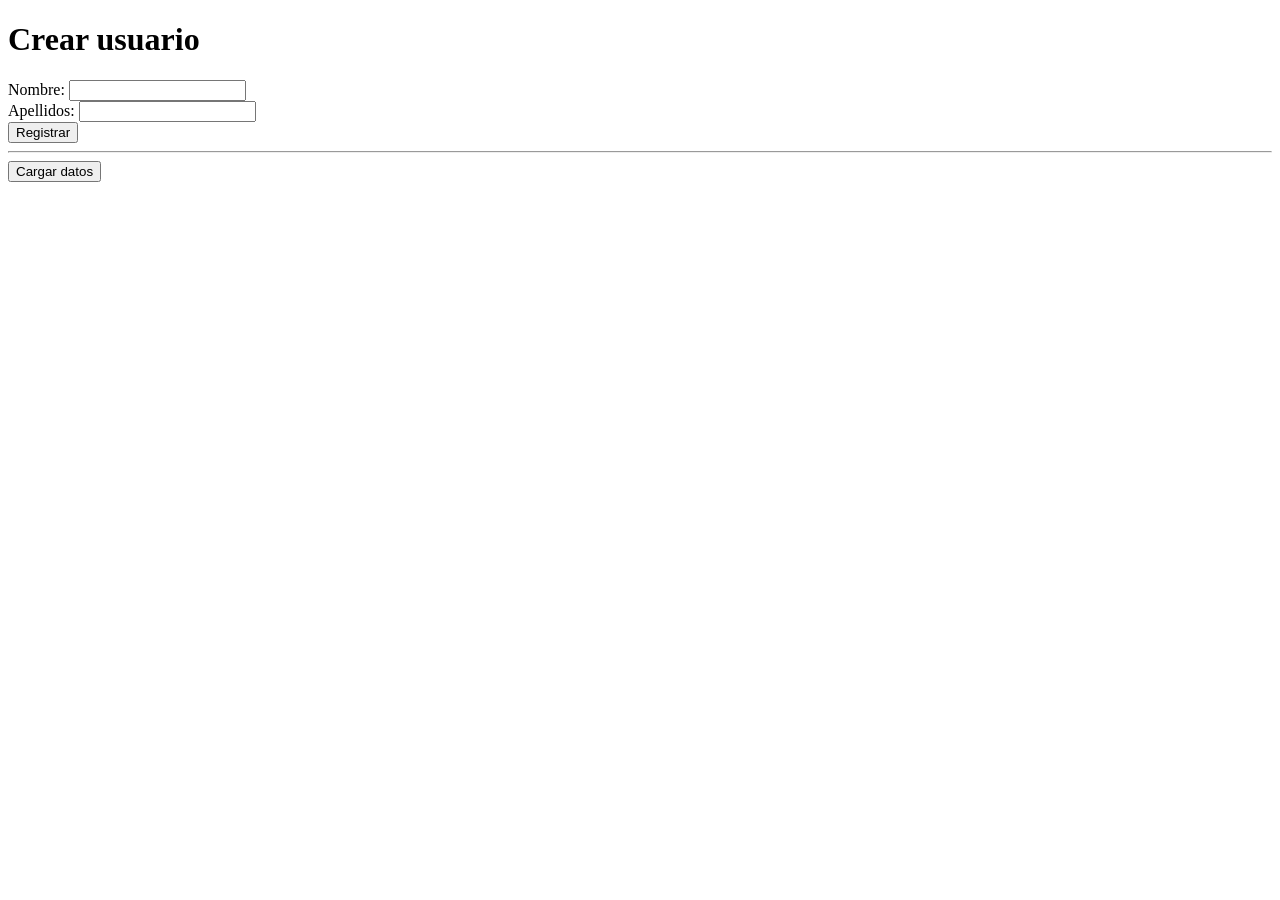
<file: ajax/index.html>
<!DOCTYPE html>
<html lang="es">

<head>
    <meta charset="UTF-8">
    <meta name="viewport" content="width=device-width, initial-scale=1.0">
    <meta http-equiv="X-UA-Compatible" content="ie=edge">
    <script src="js/jquery.js"></script>
    <script src="js/ajax.js"></script>
    <title>Ajax - jqery</title>
</head>

<body>
    <h1>Crear usuario</h1>
    <form action="https://reqres.in/api/users" method="POST" id="formulario">
        Nombre: <input type="text" name="name"><br> Apellidos: <input type="text" name="apell"><br>
        <input type="submit" value="Registrar">
    </form>
    <hr>
    <button>Cargar datos</button>
    <div id="datos">

    </div>
</body>

</html>
</file>
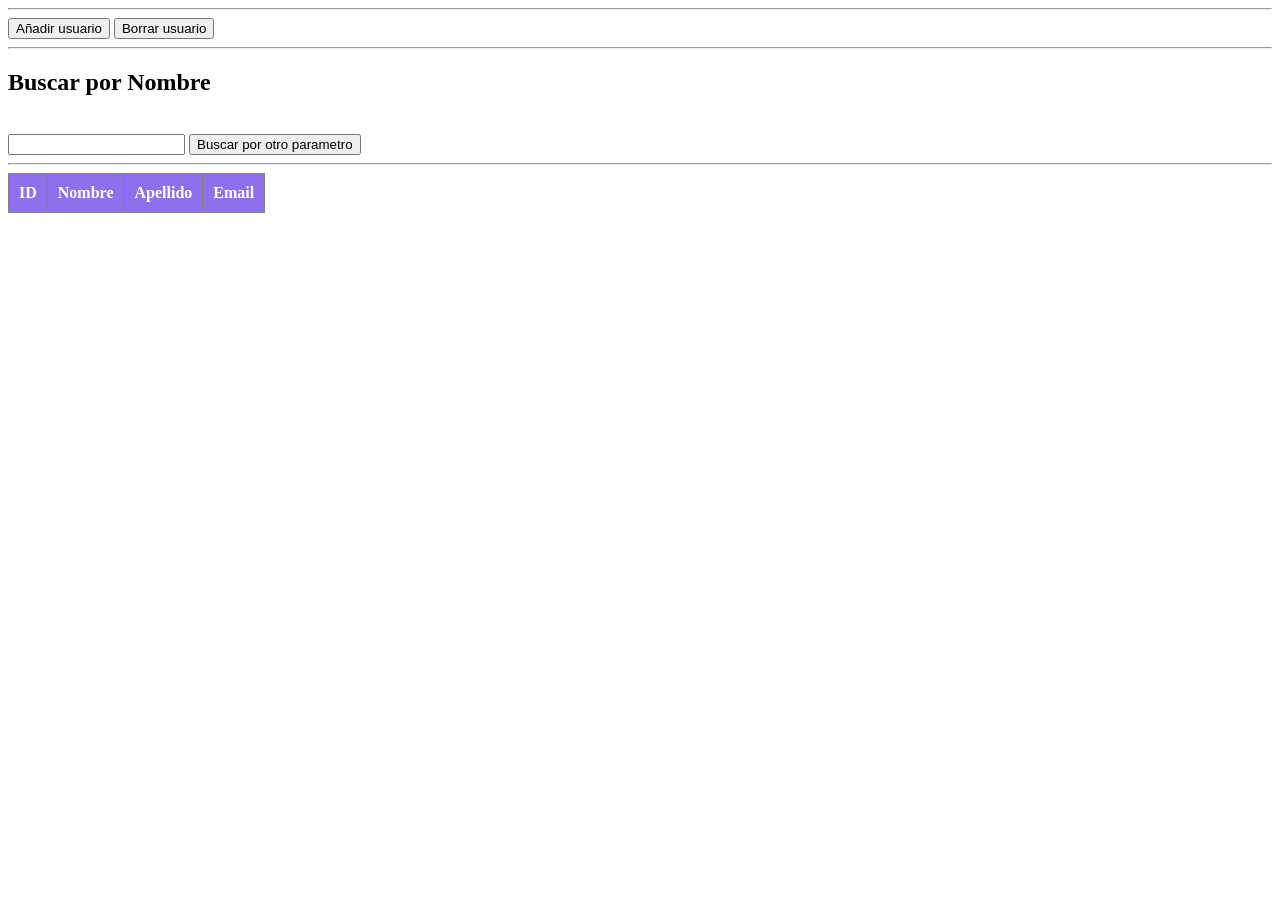
<file: BuscadorUser/index.html>
<!doctype html>
<html lang="es">

<head>
    <title>Buscador de Datos</title>
    <meta charset="utf-8">
    <meta name="viewport" content="width=device-width, initial-scale=1, shrink-to-fit=no">
    <script src="js/jquery-3.3.1.js"></script>
    <script src="js/tabla.js"></script>
    <script src="js/busca.js"></script>
</head>

<body>
    <hr>
    <button>Añadir usuario</button>
    <button>Borrar usuario</button>
    <hr>

    <label><h2>Buscar por <span>Nombre</span></h2></label><br>
    <input type="text">
    <button>Buscar por otro parametro</button><br>

    <hr>
    <table>
        <tr>
            <th>ID</th>
            <th>Nombre</th>
            <th>Apellido</th>
            <th>Email</th>
        </tr>
    </table>

</body>

</html>
</file>
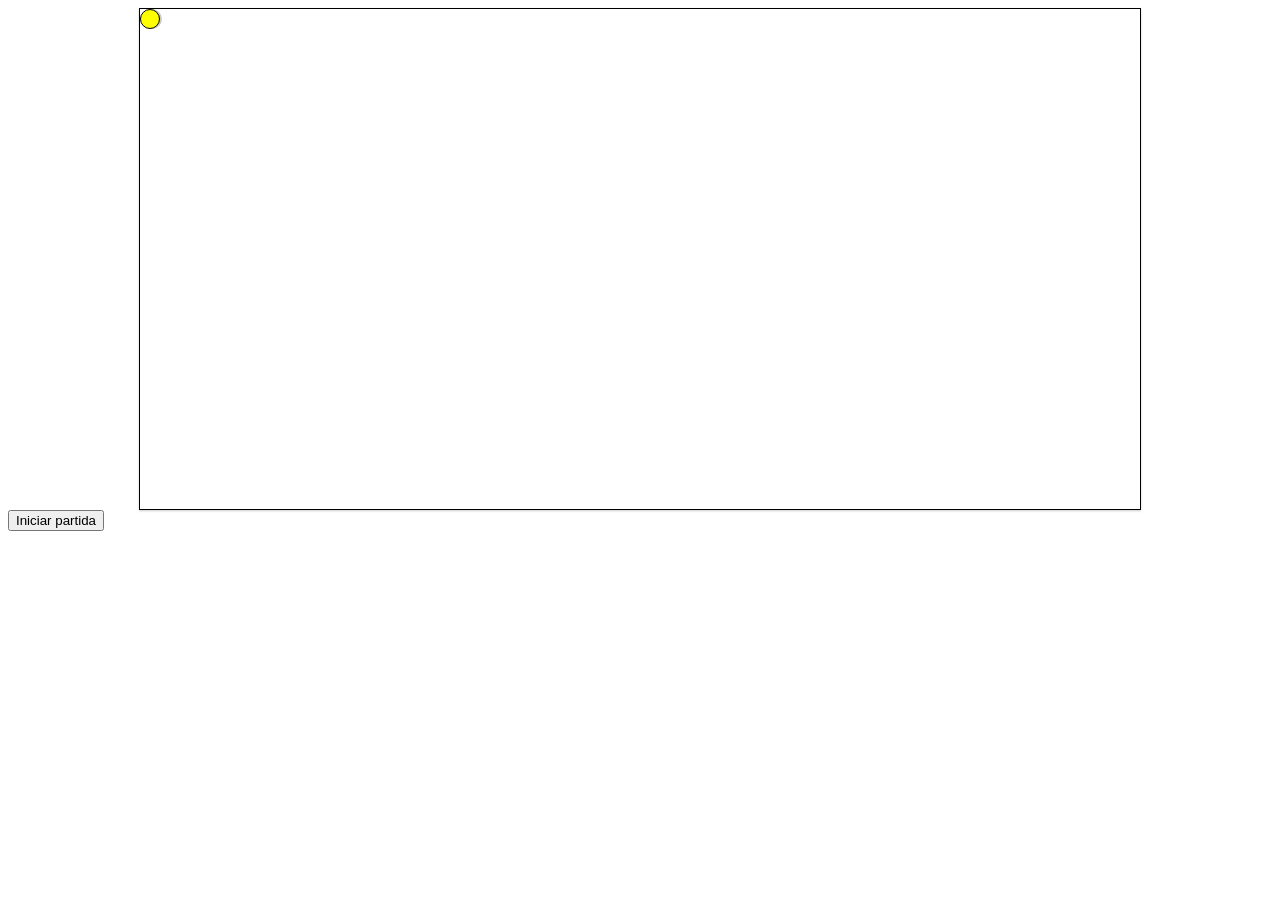
<file: pong/index.html>
<!DOCTYPE html>
<html lang="es">

<head>
    <meta charset="UTF-8">
    <meta name="viewport" content="width=device-width, initial-scale=1.0">
    <meta http-equiv="X-UA-Compatible" content="ie=edge">
    <link rel="stylesheet" href="css/style.css">
    <script src="js/jquery.js"></script>
    <script src="js/pong.js"></script>
    <title>Juego pong</title>
</head>

<body>
    <div id="tablero">
        <button id="bola"></button>
        <div id="rotulo"></div>
    </div>
    <button id="boton">Iniciar partida</button>
</body>

</html>
</file>
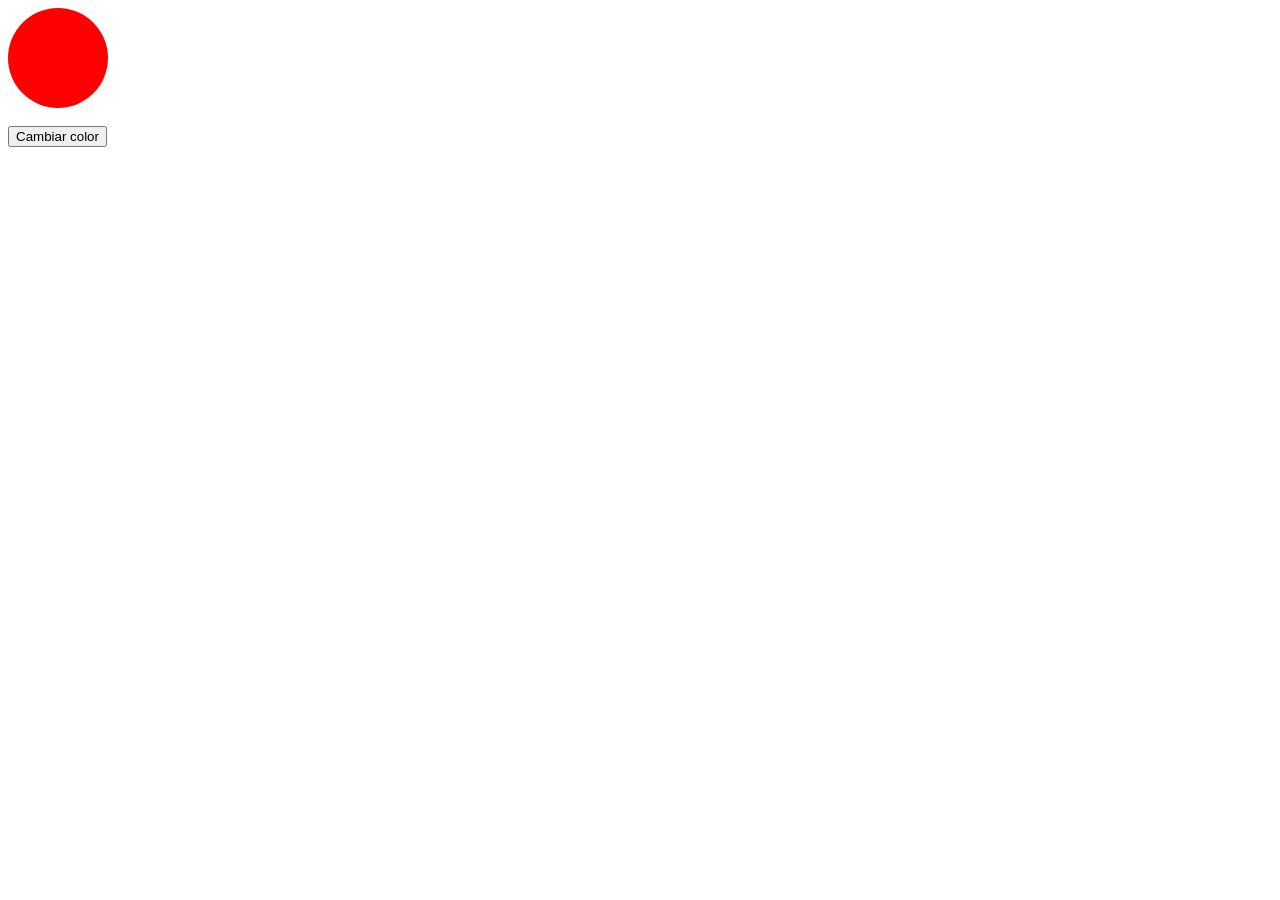
<file: Semaforo/index.html>
<!DOCTYPE html>
<html>
 
<head>
    <meta charset="utf-8" />
    <meta http-equiv="X-UA-Compatible" content="IE=edge">
    <title>Prueba</title>
    <meta name="viewport" content="width=device-width, initial-scale=1">
    <link rel="stylesheet" href="css/style.css">
</head>
 
<body>
    <div id="semaforo" class="semaforo rojo"></div><br>
    <button id="boton">Cambiar color</button>
    

    <script src="js/jquery.js"></script>
    <script src="js/semaforo.js"></script>
</body>
 
</html>
</file>
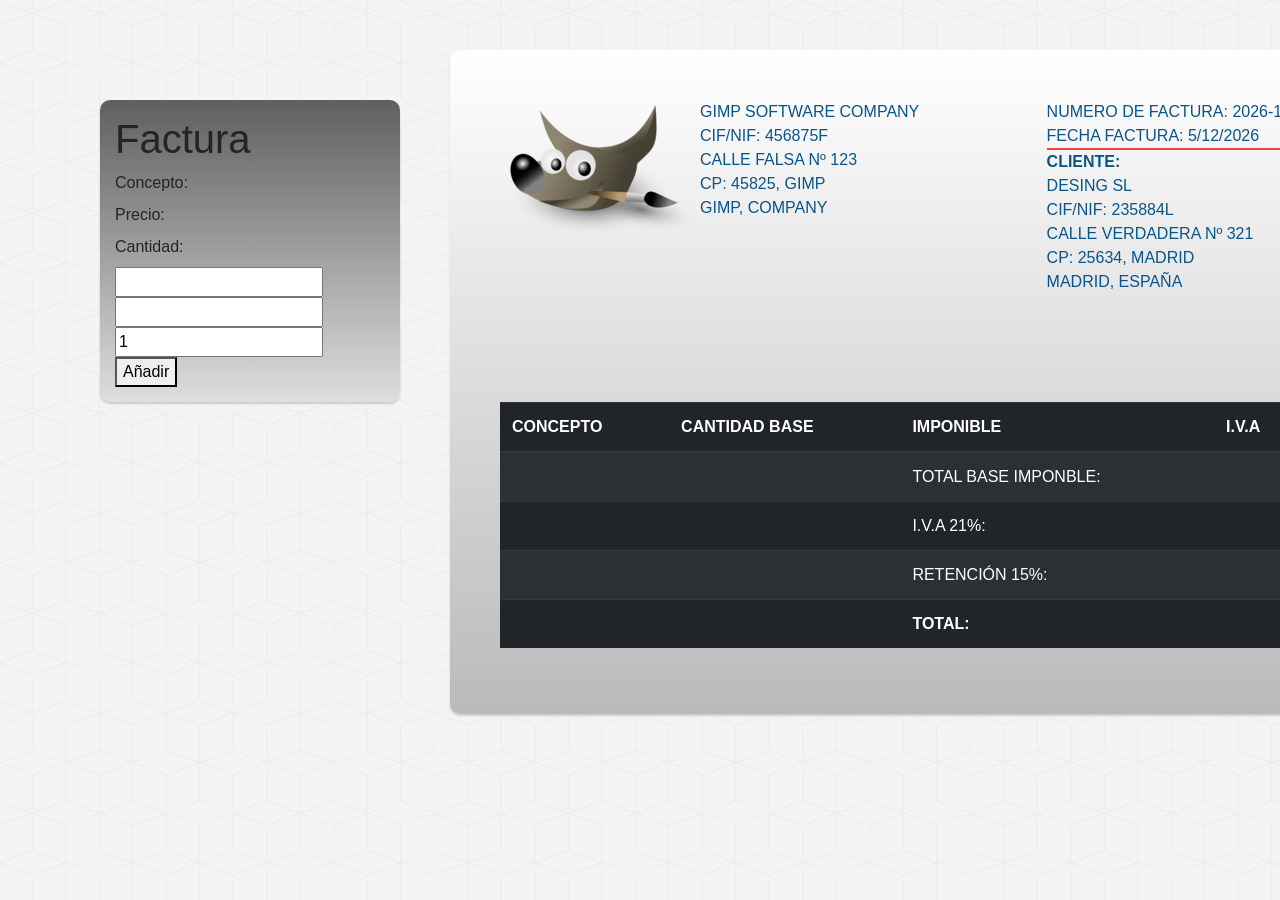
<file: Tema4/index.html>
<!DOCTYPE html>
<html lang="es">
<head>
    <meta charset="UTF-8">
    <meta name="viewport" content="width=device-width, initial-scale=1.0">
    <meta http-equiv="X-UA-Compatible" content="ie=edge">
    <title>Practica Tema 4: DOM - Facturas</title>
    <link rel="stylesheet" href="https://maxcdn.bootstrapcdn.com/bootstrap/4.2.1/css/bootstrap.min.css">
    <link rel="stylesheet" href="css/factura.css">
    <script src="js/jquery.js"></script>
    <script src="js/factura.js"></script>
</head>
<body>
    <section id="formulario">
        <h1>Factura</h1>
        <div id="campos">
            <label>Concepto:</label><br>
            <label>Precio: </label><br>
            <label>Cantidad: </label><br>
        </div>
        <div>
            <input type="text"><br>
            <input type="text"><br>
            <input type="number" value="1"><br>
        </div>
            
            <button>Añadir</button>
    </section>

    <section id="factura">
        <div id="cuadro1">
            <div id="logo">
                <img src="img/logo1.png">
            </div>
            <div>
                <span>Gimp Software Company</span><br>
                <span>CIF/NIF: 456875F</span><br>
                <span>Calle Falsa Nº 123</span><br>
                <span>CP: 45825, Gimp</span><br>
                <span>Gimp, Company</span>
            </div>
        </div>
        
        <div id="cuadro2">
            <div id="fecha">
                <span>Numero de factura:</span><br>
                <span>Fecha factura:</span>
            </div>
            <div id="cliente">
                <span><strong>Cliente:</strong></span><br>
                <span>Desing SL</span><br>
                <span>CIF/NIF: 235884L</span><br>
                <span>Calle Verdadera Nº 321</span><br>
                <span>CP: 25634, Madrid</span><br>
                <span>Madrid, España</span>
            </div>
        </div>

        <div id="cuadro3">
            <table class="table table-hover table-dark table-striped">
                <thead>
                    <tr>
                        <th>Concepto</th>
                        <th>Cantidad base</th>
                        <th>Imponible</th>
                        <th>I.V.A</th>
                    </tr>
                </thead>
                <tbody>
                <tr>
                    <td></td>
                    <td></td>
                    <td>Total base imponble:</td>
                    <td><span></span></td>
                </tr>
                <tr>
                    <td></td>
                    <td></td>
                    <td>I.V.A 21%:</td>
                    <td><span></span></td>
                </tr>
                <tr>
                    <td></td>
                    <td></td>
                    <td>Retención 15%:</td>
                    <td><span></span></td>
                </tr>
                <tr>
                    <td></td>
                    <td></td>
                    <td><strong>Total:</strong></td>
                    <td><span></span></td>
                </tr>
                </tbody>
            </table>
        </div>
    </section>
</body>
</html>
</file>
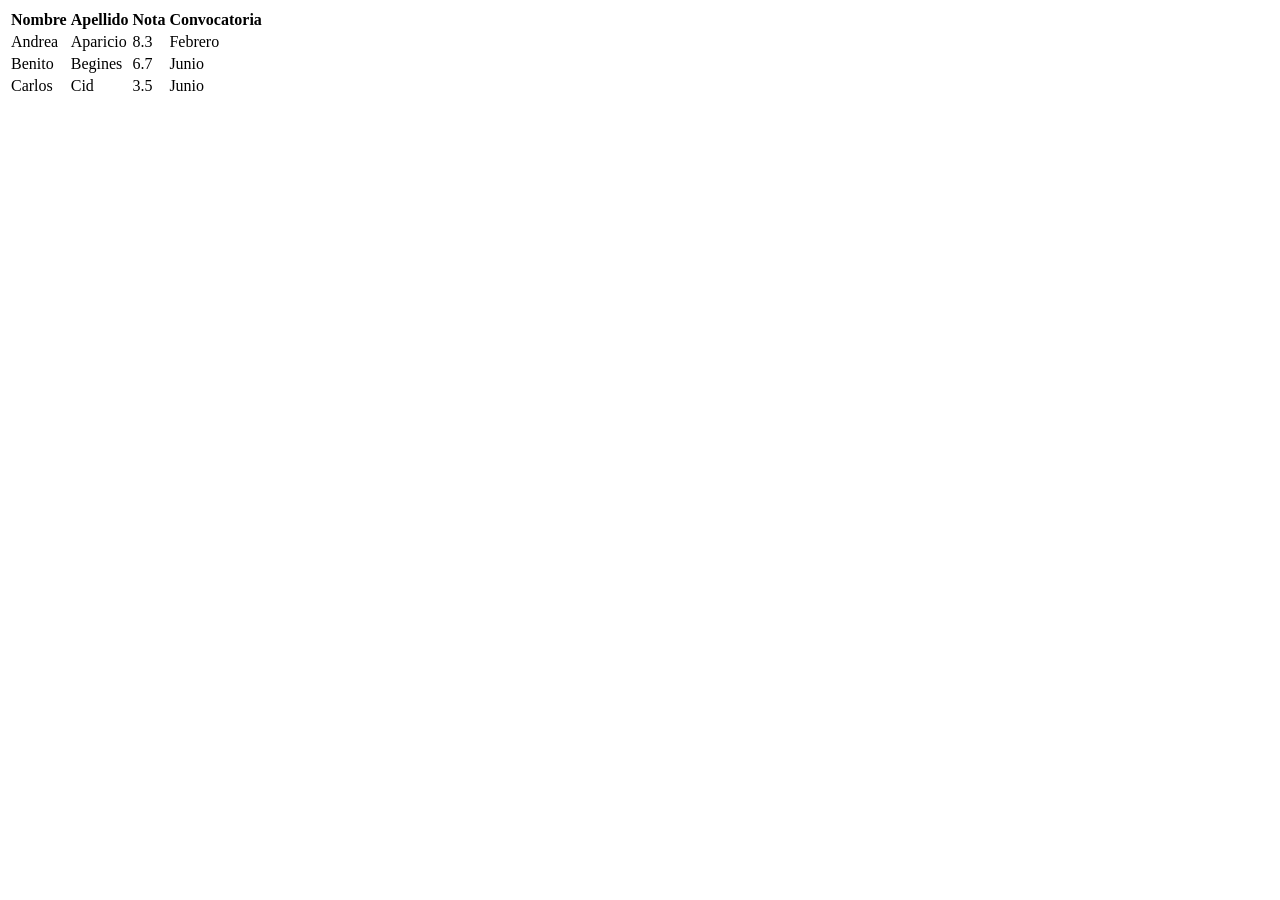
<file: ajax/ajax2/index.html>
<!DOCTYPE html>
<html lang="es">
<head>
    <meta charset="UTF-8">
    <meta name="viewport" content="width=device-width, initial-scale=1.0">
    <meta http-equiv="X-UA-Compatible" content="ie=edge">
    <script src="js/jquery.js"></script>
    <script src="js/main.js"></script>
    <title>Ejercicio 1 - Ajax</title>
</head>
<body>
    <div id="tabla">

    </div>
</body>
</html>
</file>
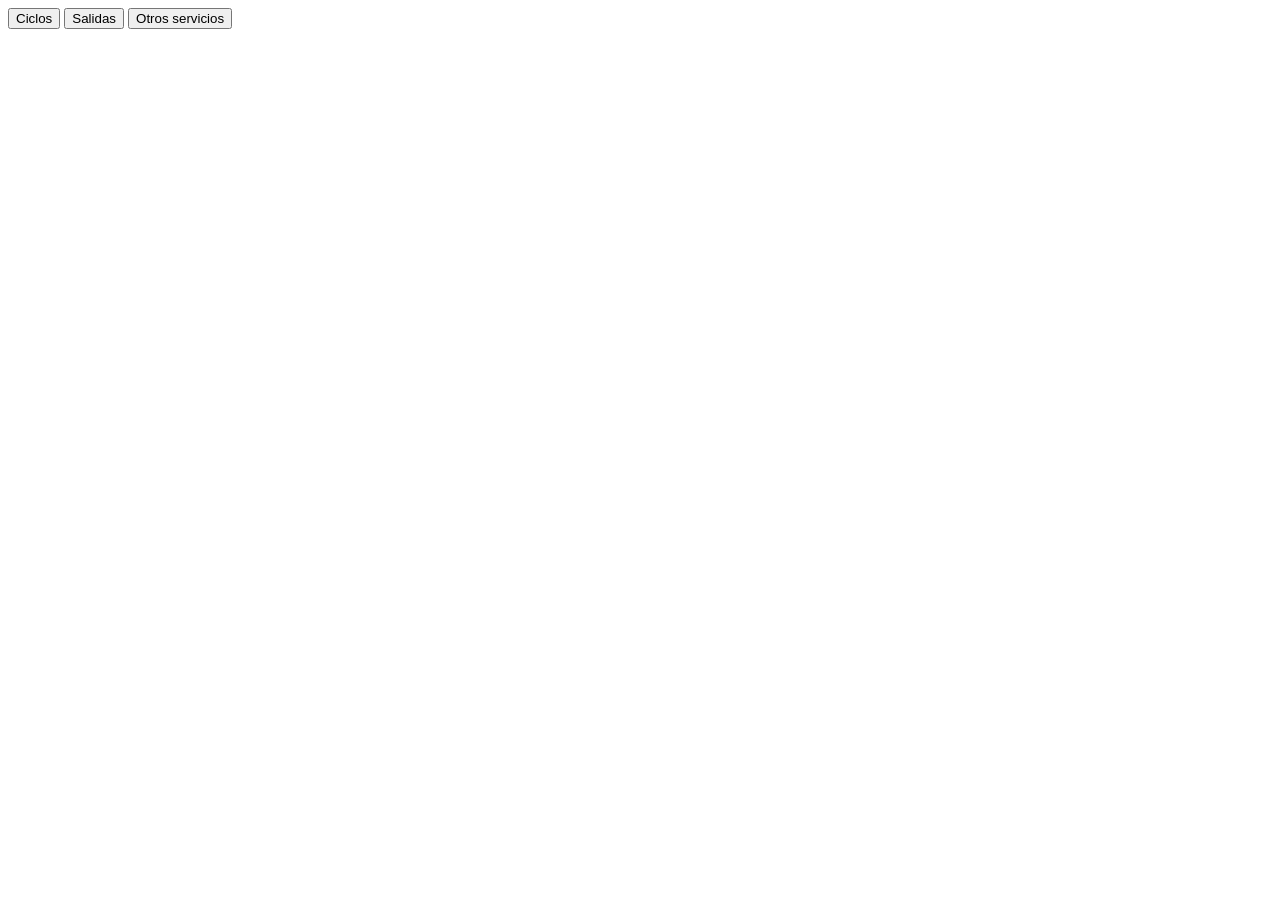
<file: ajax/ajax4/index.html>
<!DOCTYPE html>
<html>
 
<head>
    <meta charset="utf-8">
    <meta http-equiv="X-UA-Compatible" content="IE=edge">
    <title>AJAX</title>
    <meta name="viewport" content="width=device-width, initial-scale=1">
    <script src="https://code.jquery.com/jquery-3.3.1.js"></script>
    <script src="js/script.js"></script>
</head>
 
<body>
    <button id="botonCiclos">Ciclos</button>
    <button id="botonSalidas">Salidas</button>
    <button id="botonOtros">Otros servicios</button>
 
    <section>
        
    </section>
 
</body>
 
</html>
</file>
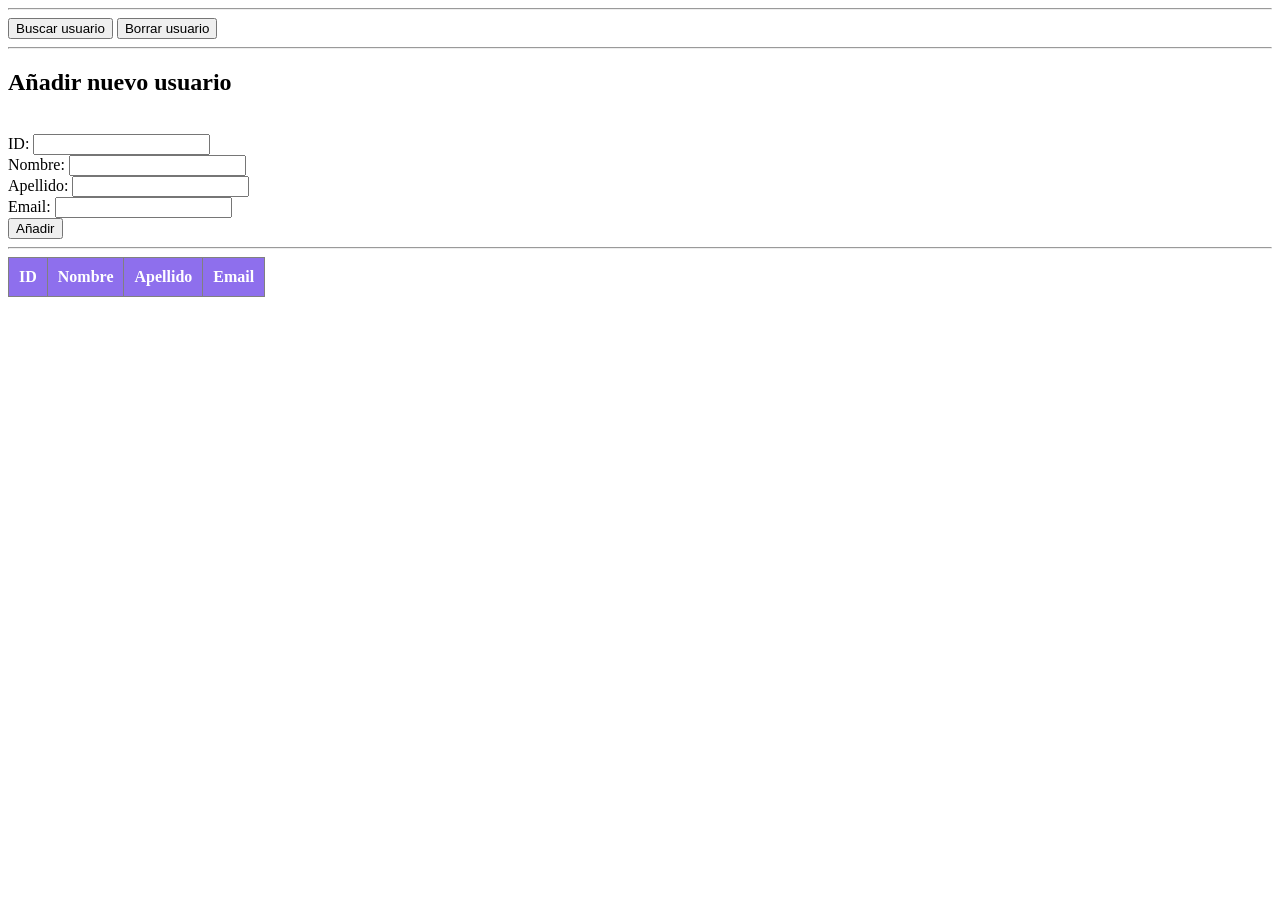
<file: BuscadorUser/agregar.html>
<!doctype html>
<html lang="es">

<head>
    <title>Añadir usuario</title>
    <meta charset="utf-8">
    <meta name="viewport" content="width=device-width, initial-scale=1, shrink-to-fit=no">
    <script src="js/jquery-3.3.1.js"></script>
    <script src="js/tabla.js"></script>
    <script src="js/agregar.js"></script>
</head>

<body>
    <hr>
    <button>Buscar usuario</button>
    <button>Borrar usuario</button>
    <hr>

    <label><h2>Añadir nuevo usuario</h2></label><br>
    <label>ID: </label>
    <input type="text"><br>
    <label>Nombre: </label>
    <input type="text"><br>
    <label>Apellido: </label>
    <input type="text"><br>
    <label>Email: </label>
    <input type="text"><br>
    <button>Añadir</button><br>

    <hr>
    <table>
        <tr>
            <th>ID</th>
            <th>Nombre</th>
            <th>Apellido</th>
            <th>Email</th>
        </tr>
    </table>


</body>

</html>
</file>
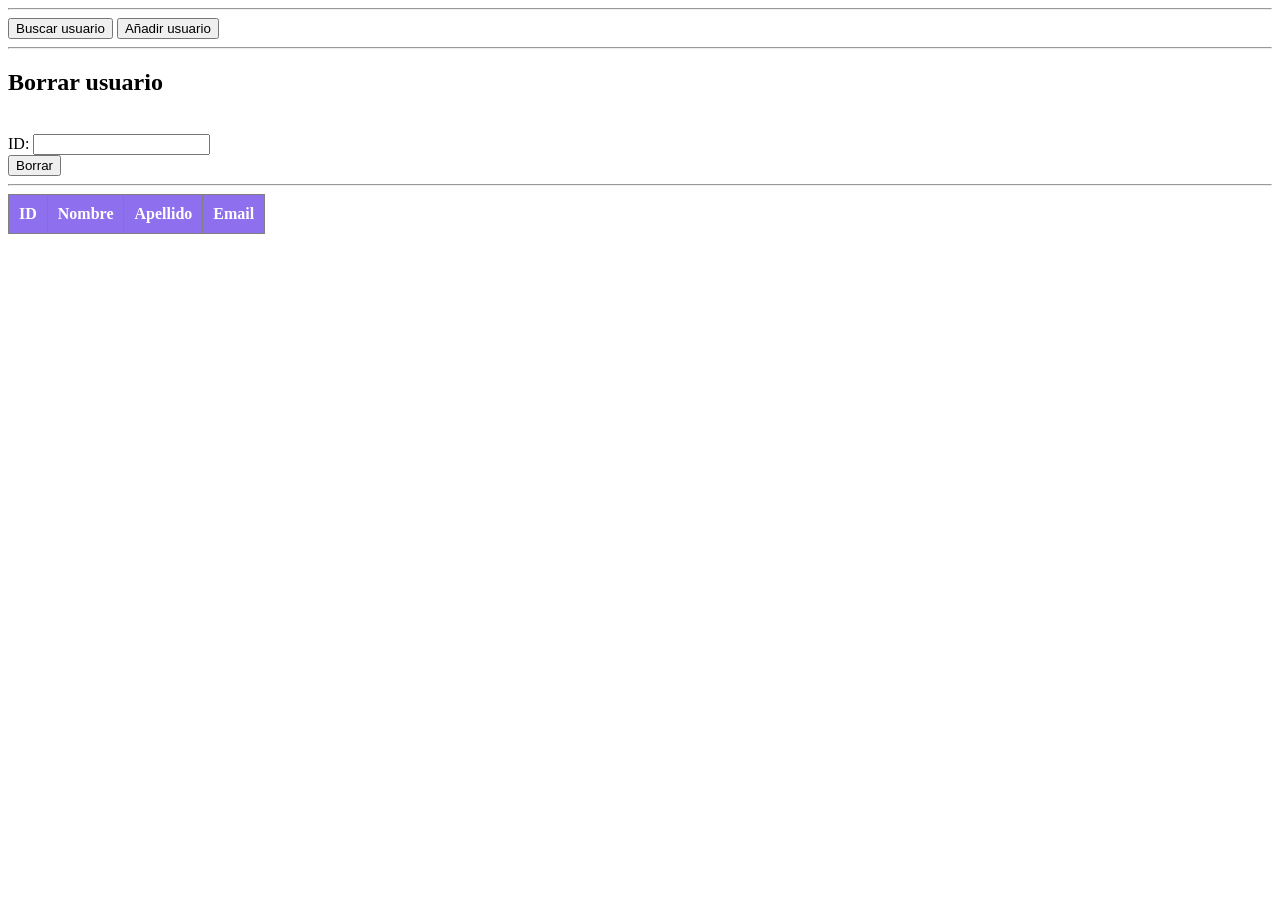
<file: BuscadorUser/eliminar.html>
<!doctype html>
<html lang="es">

<head>
    <title>Borrar usuario</title>
    <meta charset="utf-8">
    <meta name="viewport" content="width=device-width, initial-scale=1, shrink-to-fit=no">
    <script src="js/jquery-3.3.1.js"></script>
    <script src="js/borrar.js"></script>
    <script src="js/tabla.js"></script>
</head>

<body>
    <hr>
    <button>Buscar usuario</button>
    <button>Añadir usuario</button>
    <hr>

    <label><h2>Borrar usuario</h2></label><br>
    <label>ID: </label>
    <input type="text"><br>
    <button>Borrar</button><br>

    <hr>
    <table>
        <tr>
            <th>ID</th>
            <th>Nombre</th>
            <th>Apellido</th>
            <th>Email</th>
        </tr>
    </table>


</body>

</html>
</file>
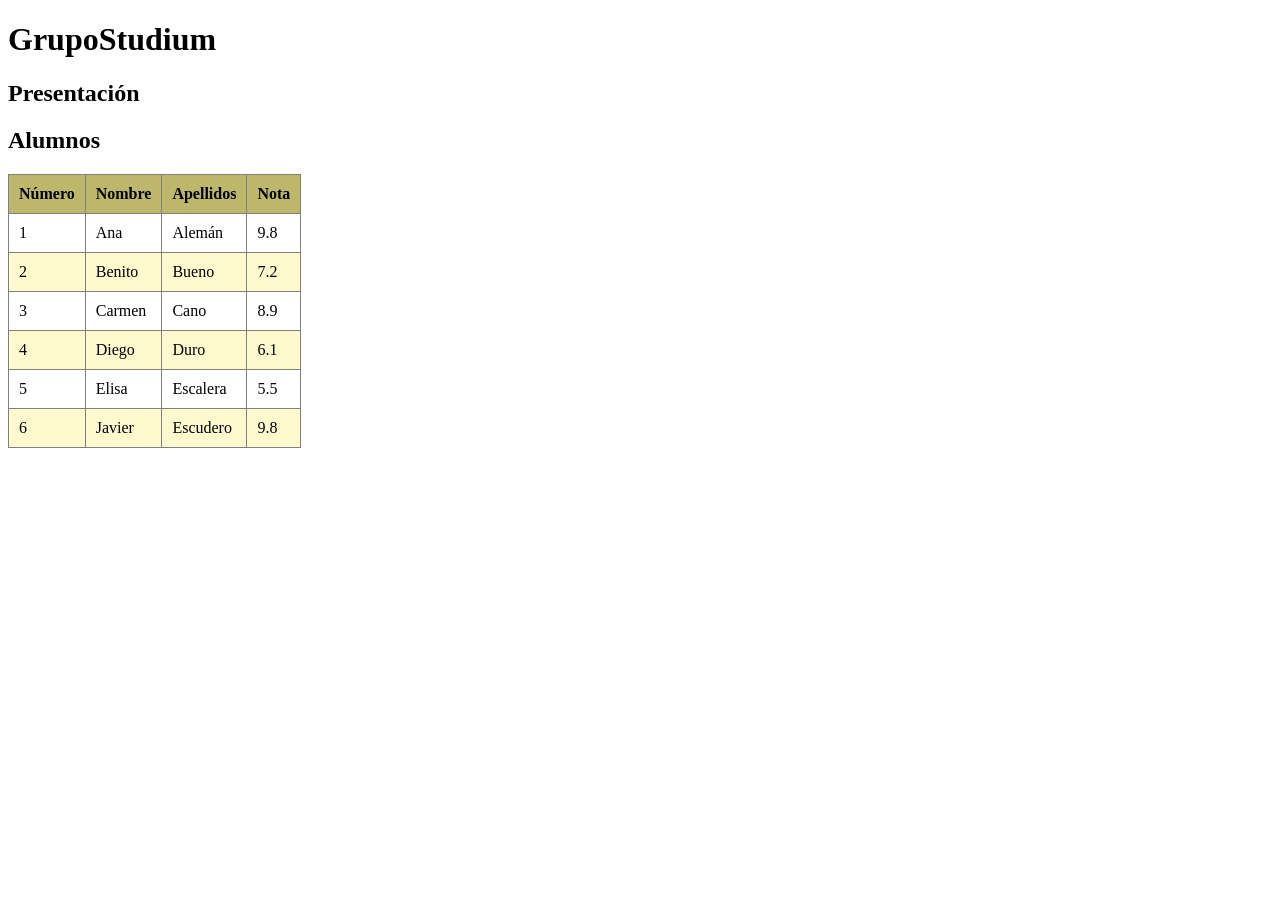
<file: EJ1Clase/studium.html>
<!DOCTYPE html>
<html>
 
<head>
    <meta charset="utf-8" />
    <meta http-equiv="X-UA-Compatible" content="IE=edge">
    <title>Page Title</title>
    <meta name="viewport" content="width=device-width, initial-scale=1">
    <script src="js/jquery.js"></script>
    <script src="js/script.js"></script>
</head>
<h1>GrupoStudium</h1>
<h2>Presentación</h2>
<h2>Alumnos</h2>
<body>
    <table>
        <thead>
            <tr>
                <th>Número</th>
                <th>Nombre</th>
                <th>Apellidos</th>
                <th>Nota</th>
            </tr>
        </thead>
        <tbody>
            <tr>
                <td>1</td>
                <td>Ana</td>
                <td>Alemán</td>
                <td>9.8</td>
            </tr>
            <tr>
                <td>2</td>
                <td>Benito</td>
                <td>Bueno</td>
                <td>7.2</td>
            </tr>
            <tr>
                <td>3</td>
                <td>Carmen</td>
                <td>Cano</td>
                <td>8.9</td>
            </tr>
            <tr>
                <td>4</td>
                <td>Diego</td>
                <td>Duro</td>
                <td>6.1</td>
            </tr>
            <tr>
                <td>5</td>
                <td>Elisa</td>
                <td>Escalera</td>
                <td>5.5</td>
            </tr>
            <tr>
                <td>6</td>
                <td>Javier</td>
                <td>Escudero</td>
                <td>9.8</td>
            </tr>
        </tbody>
    </table>
</body>
 
</html>
</file>
<file: pong/css/style.css>
#tablero {
    margin: auto;
    width: 1000px;
    height: 500px;
    border: 1px solid black;
    box-shadow: 0px 1px 2px #ccc;
    padding: 0px;
}

#bola {
    width: 20px;
    height: 20px;
    border: 1px solid black;
    border-radius: 100%;
    background-color: yellow;
    box-shadow: 2px 0px 0px #ccc;
    position: relative;
}

#rotulo {
    font-family: Arial, Helvetica, sans-serif;
    font-size: 60px;
    color: rgb(104, 3, 3);
    text-align: center;
}
</file>
<file: Semaforo/css/style.css>
.rojo {
    background-color: red
}
.verde {
    background-color: green
}
.amarillo {
    background-color: yellow
}
.semaforo {
    width: 100px;
    height: 100px;
    border-radius: 50%;
}
</file>
<file: Tema4/css/factura.css>
body{
    background-image: url("../img/cubes.png");
}

#formulario{
    width: 300px;
    background: linear-gradient(to bottom, #615e5e 0px, #dfdddd 100%);
    border-radius: 10px;
    box-shadow: 0px 2px 2px #ccc;
    padding: 15px;
    margin-left: 100px;
    margin-top: 50px;
    float: left;
}

#campos{
   float: left;
   margin-right: 5px;
}

#factura{
    width: 900px;
    /*height: 700px;*/
    background: linear-gradient(to bottom, #ffffff 0px, #bbbaba 100%);
    border-radius: 10px;
    box-shadow: 0px 2px 2px #ccc;
    padding: 50px;
    margin-left: 450px;
    margin-top: 50px;
}

#logo{
    float: left;
}

#cuadro1{
    float: left;
    width: 450px;
}

#cuadro2{
    float: right;
}

#cuadro3{
    clear: both;
    float: none;
}

#factura{
    font-family: Arial, Helvetica, sans-serif;
    color: rgb(9, 85, 136);
    text-transform: uppercase;
}

#fecha{
    border-bottom: 2px solid #ee4141;
}
</file>
